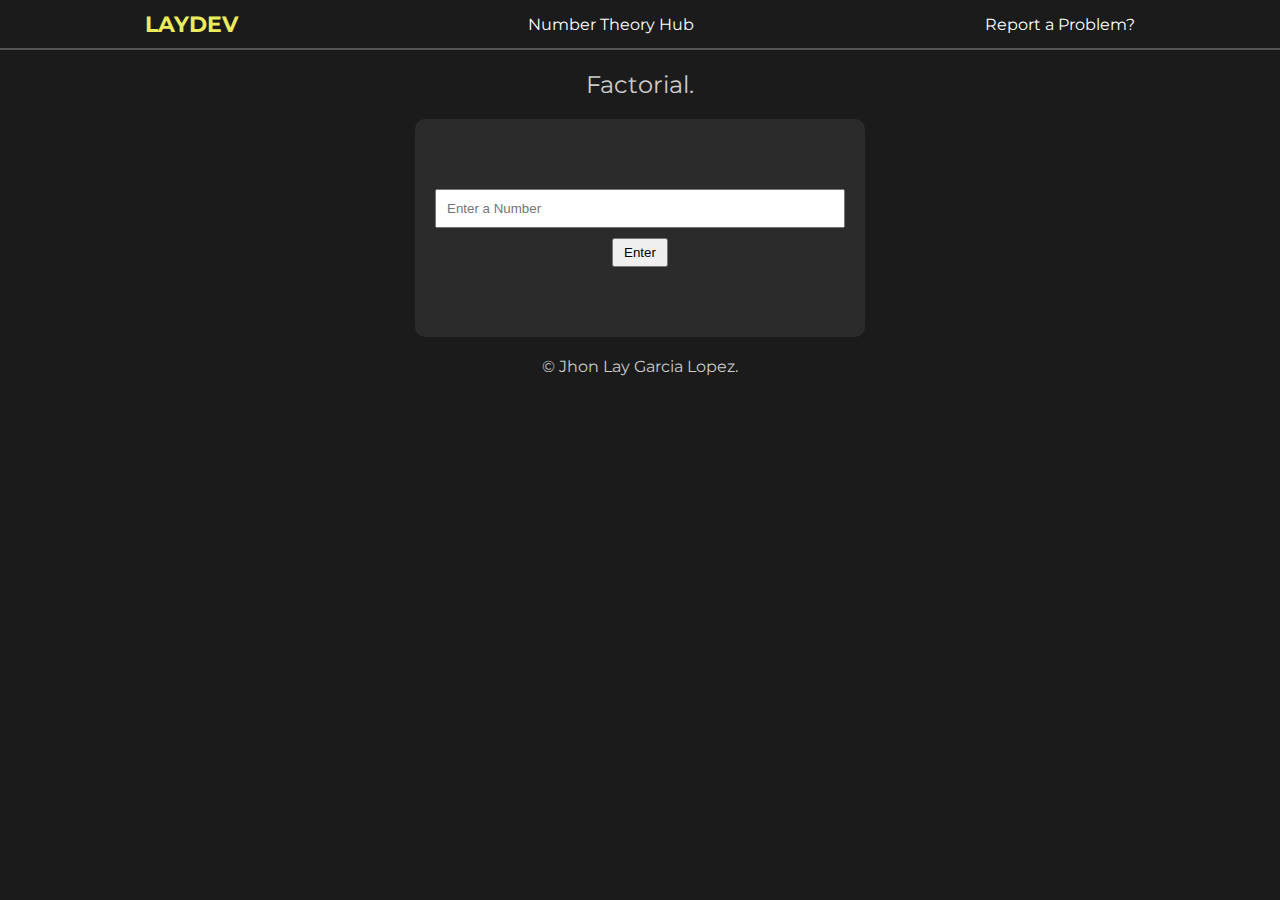
<file: factorial.html>
<!DOCTYPE html>
<html lang="en">
<head>
    <meta charset="UTF-8">
    <meta name="viewport" content="width=device-width, initial-scale=1.0">
    <title>Factorial</title>
    <link rel="stylesheet" href="factorial.css">
    <link rel="preconnect" href="https://fonts.googleapis.com">
    <link rel="preconnect" href="https://fonts.gstatic.com" crossorigin>
    <link href="https://fonts.googleapis.com/css2?family=Montserrat:wght@400;500;700&display=swap" rel="stylesheet">
</head>
<body>
    <header>
        <div class="logo">
            <h1>laydev</h1>
        </div>
        <div class="title">
            <a href="index.html">Number Theory Hub</a>
        </div>
        <div class="report">
            <a href="#">Report a Problem?</a>
        </div>
    </header>

    <main>
        <p class="selection-title">Factorial.</p>
        <div class="selection-container">
            <div class="fibonacci">
                <input type="number" id="input" placeholder="Enter a Number">
                <button type="button" onclick="calculateFactorial();">Enter</button>
            </div>
        </div>
        <p class="full-name">© Jhon Lay Garcia Lopez.</p>
    </main>

    <script src="factorial.js"></script>
</body>
</html>
</file>
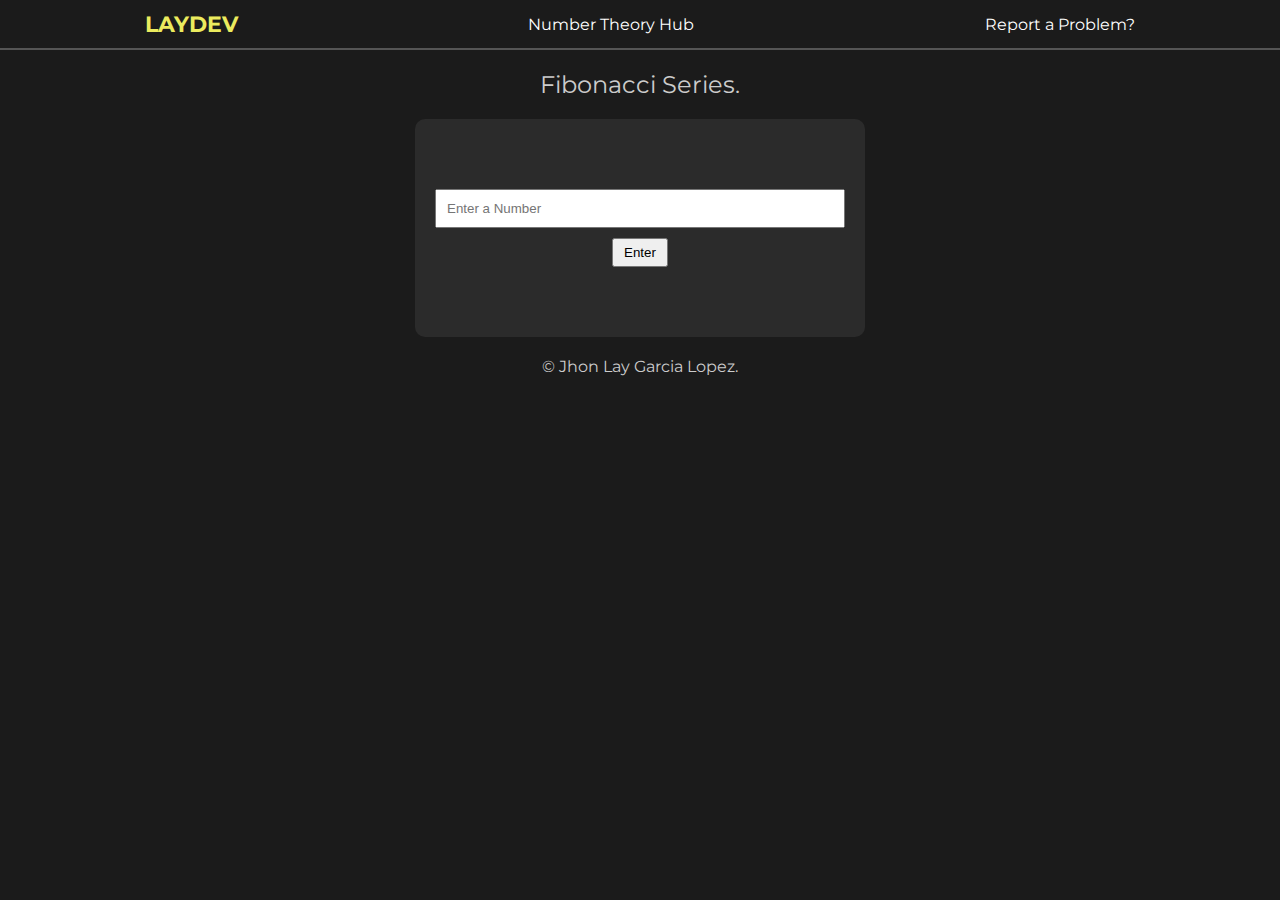
<file: fibonacci.html>
<!DOCTYPE html>
<html lang="en">
<head>
    <meta charset="UTF-8">
    <meta name="viewport" content="width=device-width, initial-scale=1.0">
    <title>Fibonacci Series</title>
    <link rel="stylesheet" href="fibonacci.css">
    <link rel="preconnect" href="https://fonts.googleapis.com">
    <link rel="preconnect" href="https://fonts.gstatic.com" crossorigin>
    <link href="https://fonts.googleapis.com/css2?family=Montserrat:wght@400;500;700&display=swap" rel="stylesheet">
</head>
<body>
    <header>
        <div class="logo">
            <h1>laydev</h1>
        </div>
        <div class="title">
            <a href="index.html">Number Theory Hub</a>
        </div>
        <div class="report">
            <a href="#">Report a Problem?</a>
        </div>
    </header>

    <main>
        <p class="selection-title">Fibonacci Series.</p>
        <div class="selection-container">
            <div class="fibonacci">
                <input type="number" id="input" placeholder="Enter a Number">
                <button type="button" onclick="generateFibonacciSeries();">Enter</button>
            </div>
        </div>
        <p class="full-name">© Jhon Lay Garcia Lopez.</p>
    </main>

    <script src="fibonacci.js"></script>

</body>
</html>
</file>
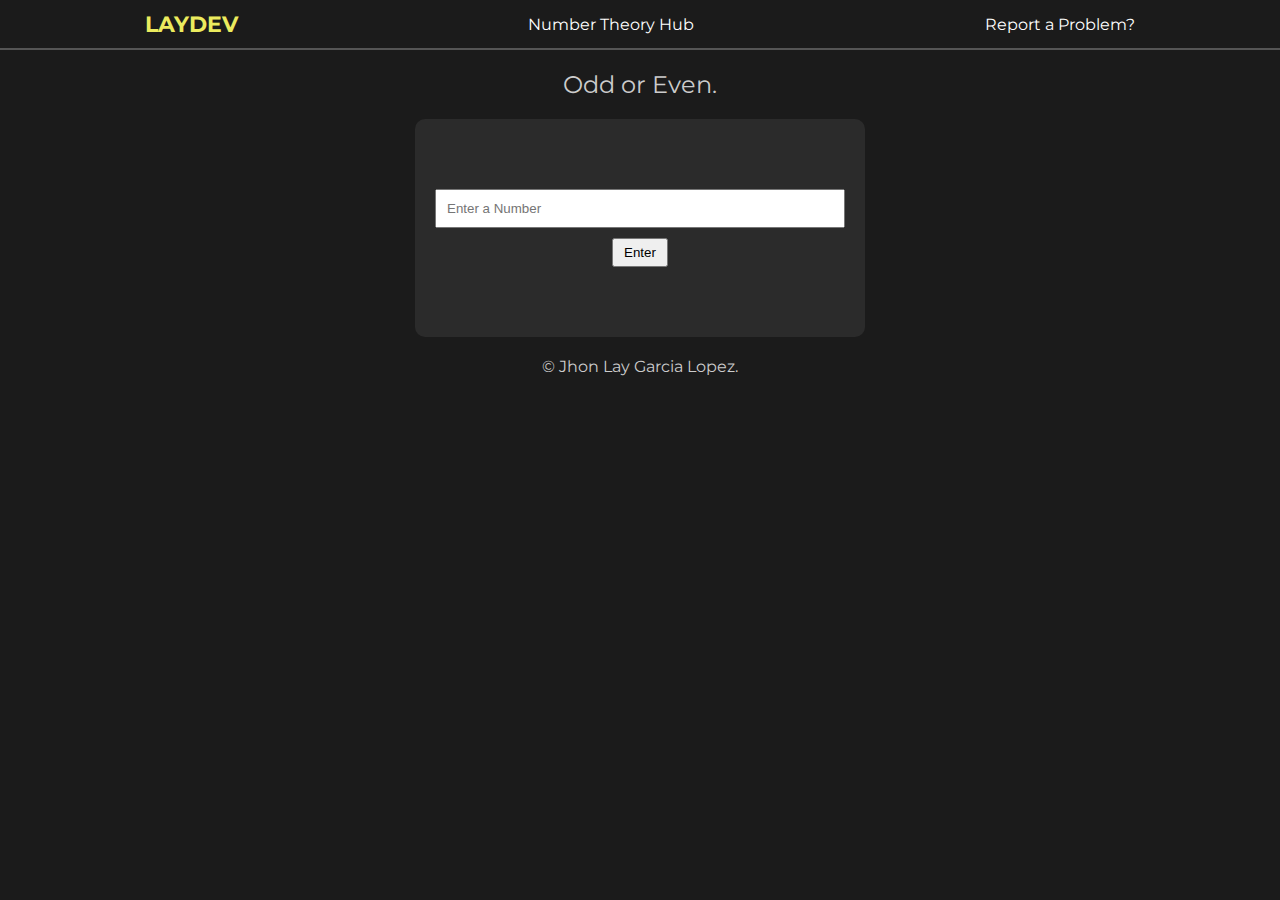
<file: odd-even.html>
<!DOCTYPE html>
<html lang="en">
<head>
    <meta charset="UTF-8">
    <meta name="viewport" content="width=device-width, initial-scale=1.0">
    <title>Odd/Even</title>
    <link rel="stylesheet" href="odd-even.css">
    <link rel="preconnect" href="https://fonts.googleapis.com">
    <link rel="preconnect" href="https://fonts.gstatic.com" crossorigin>
    <link href="https://fonts.googleapis.com/css2?family=Montserrat:wght@400;500;700&display=swap" rel="stylesheet">
</head>
<body>
    <header>
        <div class="logo">
            <h1>laydev</h1>
        </div>
        <div class="title">
            <a href="index.html">Number Theory Hub</a>
        </div>
        <div class="report">
            <a href="#">Report a Problem?</a>
        </div>
    </header>

    <main>
        <p class="selection-title">Odd or Even.</p>
        <div class="selection-container">
            <div class="odd-even">
                <input type="number" id="input" placeholder="Enter a Number">
                <button type="button" onclick="isNumberOddOrEven();">Enter</button>
            </div>
        </div>
        <p class="full-name">© Jhon Lay Garcia Lopez.</p>
    </main>
    
    <script src="odd-even.js"></script>

</body>
</html>
</file>
<file: factorial.css>
*{
    margin: 0;
    padding: 0px;
    box-sizing: border-box;
    
}

body {
    background-color: #1B1B1B;
    font-family: 'Montserrat', sans-serif;
}

header {
    display: grid;
    grid-template-areas: 
            "logo title title"
            "report report report";
    border-bottom: 2px solid #555555;
}

.logo,
.title a,
.report a{
    color: #FFFFFF;
    padding: 10px;
}

.logo {
    grid-area: logo;
    display: flex;
    justify-content: center;
    font-size: 0.7rem;
    text-transform: uppercase;
    color: #EBEB5E;
}

.title {
    grid-area: title;
    display: flex;
    justify-content: center;
    align-items: center;
}

.report {
    grid-area: report;
    display: flex;
    justify-content: center;
    align-items: center;
}

.report a,
.title a  {
    text-decoration: none;
}

.report a:hover,
.title a:hover {
    color: #EBEB5E;
}

main p {
    text-align: center;
    margin: 20px 0;
    color:#CCCCCC;
}

.selection-title {
    font-size: 1.5rem;
}

.selection-container {
    width: 80%;
    max-width: 600px;
    margin: 0 auto;
    display: flex;
    justify-content: center;
    align-items: center;
    gap: 10px;
}

.fibonacci {
    width: 75%;
    padding: 70px 20px;
    font-size: 1rem;
    display: flex;
    flex-direction: column;
    align-items: center;
    justify-content: center;
    gap: 10px;
    background-color: #2B2B2B;
    border-radius: 10px;
}

.fibonacci input {
    width: 100%;
    padding: 10px;
}

.fibonacci button {
    padding: 5px 10px;
}

@media (min-width: 480px) {
    header {
        grid-template-areas: 
        "logo title report";
    }
}
</file>
<file: fibonacci.css>
*{
    margin: 0;
    padding: 0px;
    box-sizing: border-box;
    
}

body {
    background-color: #1B1B1B;
    font-family: 'Montserrat', sans-serif;
}

header {
    display: grid;
    grid-template-areas: 
            "logo title title"
            "report report report";
    border-bottom: 2px solid #555555;
}

.logo,
.title a,
.report a{
    color: #FFFFFF;
    padding: 10px;
}

.logo {
    grid-area: logo;
    display: flex;
    justify-content: center;
    font-size: 0.7rem;
    text-transform: uppercase;
    color: #EBEB5E;
}

.title {
    grid-area: title;
    display: flex;
    justify-content: center;
    align-items: center;
}

.report {
    grid-area: report;
    display: flex;
    justify-content: center;
    align-items: center;
}

.report a,
.title a  {
    text-decoration: none;
}

.report a:hover,
.title a:hover {
    color: #EBEB5E;
}

main p {
    text-align: center;
    margin: 20px 0;
    color:#CCCCCC;
}

.selection-title {
    font-size: 1.5rem;
}

.selection-container {
    width: 80%;
    max-width: 600px;
    margin: 0 auto;
    display: flex;
    justify-content: center;
    align-items: center;
    gap: 10px;
}

.fibonacci {
    width: 75%;
    padding: 70px 20px;
    font-size: 1rem;
    display: flex;
    flex-direction: column;
    align-items: center;
    justify-content: center;
    gap: 10px;
    background-color: #2B2B2B;
    border-radius: 10px;
}

.fibonacci input {
    width: 100%;
    padding: 10px;
}

.fibonacci button {
    padding: 5px 10px;
}

@media (min-width: 480px) {
    header {
        grid-template-areas: 
        "logo title report";
    }
}
</file>
<file: odd-even.css>
*{
    margin: 0;
    padding: 0px;
    box-sizing: border-box;
    
}

body {
    background-color: #1B1B1B;
    font-family: 'Montserrat', sans-serif;
}

header {
    display: grid;
    grid-template-areas: 
            "logo title title"
            "report report report";
    border-bottom: 2px solid #555555;
}

.logo,
.title a,
.report a{
    color: #FFFFFF;
    padding: 10px;
}

.logo {
    grid-area: logo;
    display: flex;
    justify-content: center;
    font-size: 0.7rem;
    text-transform: uppercase;
    color: #EBEB5E;
}

.title {
    grid-area: title;
    display: flex;
    justify-content: center;
    align-items: center;
}

.report {
    grid-area: report;
    display: flex;
    justify-content: center;
    align-items: center;
}

.report a,
.title a  {
    text-decoration: none;
}

.report a:hover,
.title a:hover {
    color: #EBEB5E;
}

main p {
    text-align: center;
    margin: 20px 0;
    color:#CCCCCC;
}

.selection-title {
    font-size: 1.5rem;
}

.selection-container {
    width: 80%;
    max-width: 600px;
    margin: 0 auto;
    display: flex;
    justify-content: center;
    align-items: center;
    gap: 10px;
}

.odd-even {
    width: 75%;
    padding: 70px 20px;
    font-size: 1rem;
    display: flex;
    flex-direction: column;
    align-items: center;
    justify-content: center;
    gap: 10px;
    background-color: #2B2B2B;
    border-radius: 10px;
}

.odd-even input {
    width: 100%;
    padding: 10px;
}

.odd-even button {
    padding: 5px 10px;
}

@media (min-width: 480px) {
    header {
        grid-template-areas: 
        "logo title report";
    }
}
</file>
